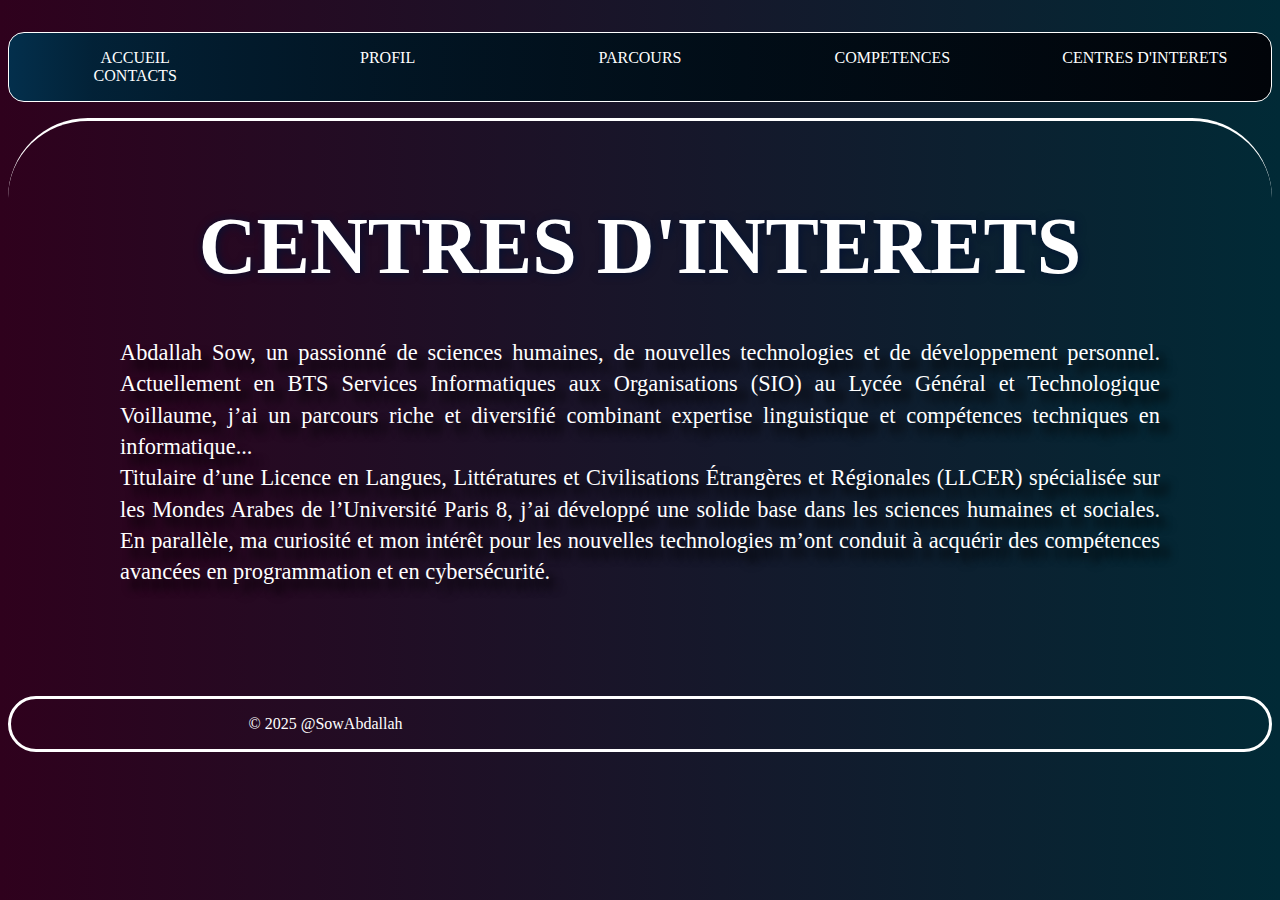
<file: html/centresinterets.html>
<!DOCTYPE html>
<html lang="fr">
<head>
    <meta charset="UTF-8">
    <meta name="viewport" content="width=device-width, initial-scale=1.0">
    <title>Sow Abdallah</title>
    <link rel="stylesheet" href="../css/base.css">
    <link rel="stylesheet" href="../css/accueil.css">

</head>
<body>
    <nav>
        <div class="MonMenu">
            <a class="Eltmenu accueil" href="accueil.html">ACCUEIL</a>
            <a class="Eltmenu profil" href="profil.html">PROFIL</a>
            <a class="Eltmenu parcours" href="parcours.html">PARCOURS</a>
            <a class="Eltmenu competences" href="competences.html">COMPETENCES</a>
            <a class="Eltmenu c_interets" href="centresinterets.html">CENTRES D'INTERETS</a>
            <a class="Eltmenu c_interets" href="accueil.html">CONTACTS</a>
        </div>
    </nav>
    <main> 
        <div class="contenu">
            <h1 class="prenom" align="center">CENTRES D'INTERETS</h1>
            <div class="bref"> 
                <p>Abdallah Sow, un passionné de sciences humaines, de nouvelles technologies et de développement personnel. 
                    Actuellement en BTS Services Informatiques aux Organisations (SIO) au Lycée Général et Technologique Voillaume, 
                    j’ai un parcours riche et diversifié combinant expertise linguistique et compétences techniques en informatique... <br>
                    Titulaire d’une Licence en Langues, Littératures et Civilisations Étrangères et Régionales (LLCER) spécialisée 
                    sur les Mondes Arabes de l’Université Paris 8, j’ai développé une solide base dans les sciences humaines et sociales. 
                    En parallèle, ma curiosité et mon intérêt pour les nouvelles technologies m’ont conduit à acquérir des compétences 
                    avancées en programmation et en cybersécurité.</p>
            </div>
    </main>
    <footer>
        <p>&copy; 2025 @SowAbdallah</p>
    </footer>
    <script src="../js/index.js"></script>
</body>
</html>
</file>
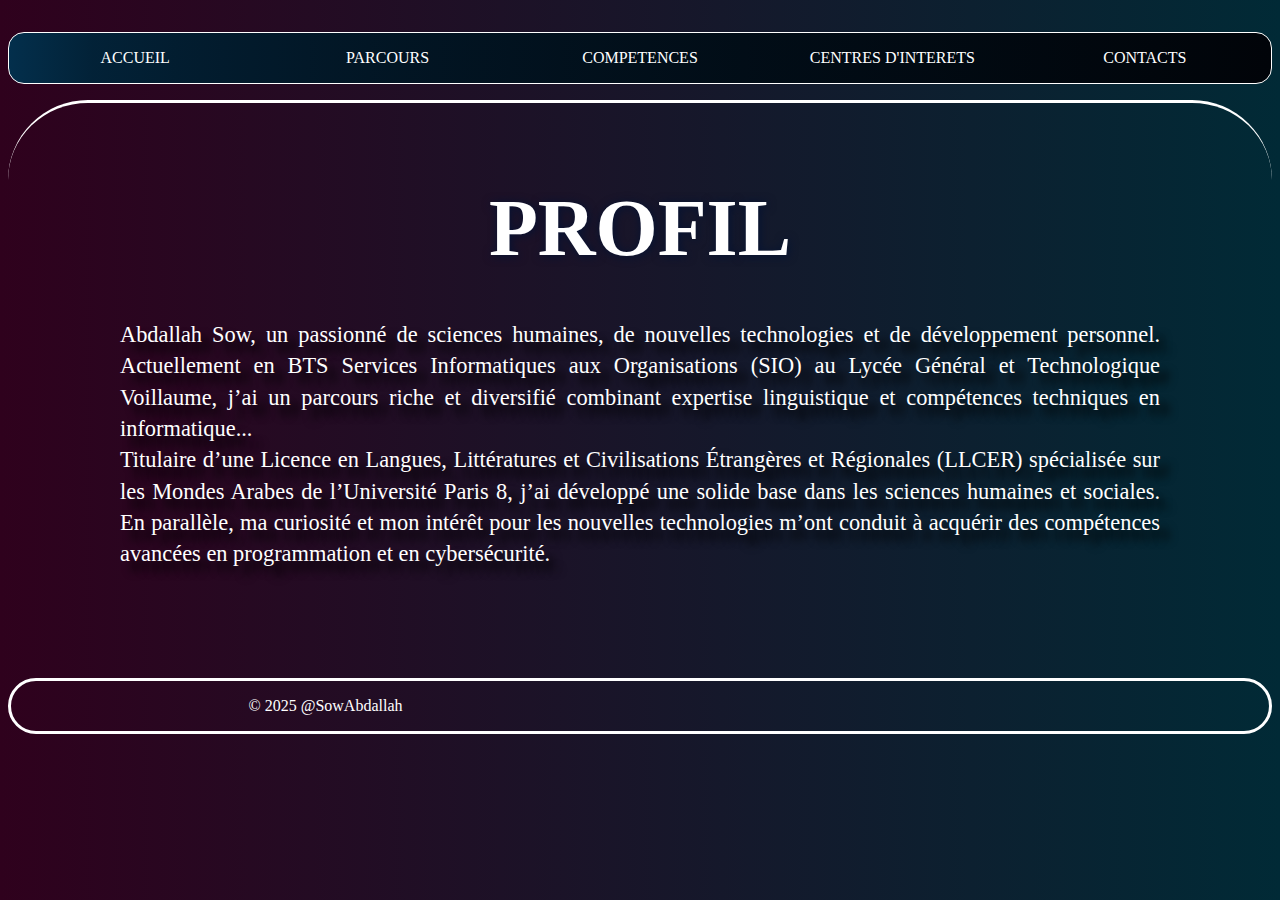
<file: html/profil.html>
<!DOCTYPE html>
<html lang="fr">
<head>
    <meta charset="UTF-8">
    <meta name="viewport" content="width=device-width, initial-scale=1.0">
    <title>Sow Abdallah</title>
    <link rel="stylesheet" href="../css/base.css">
    <link rel="stylesheet" href="../css/accueil.css">

</head>
<body>
    <nav>
        <div class="MonMenu">
            <a class="Eltmenu accueil" href="accueil.html">ACCUEIL</a>
            <a class="Eltmenu parcours" href="parcours.html">PARCOURS</a>
            <a class="Eltmenu competences" href="competences.html">COMPETENCES</a>
            <a class="Eltmenu c_interets" href="centresinterets.html">CENTRES D'INTERETS</a>
            <a class="Eltmenu c_interets" href="accueil.html">CONTACTS</a>
        </div>
    </nav>
    <main> 
        <div class="contenu">
            <h1 class="prenom" align="center">PROFIL</h1>
            <div class="bref"> 
                <p>Abdallah Sow, un passionné de sciences humaines, de nouvelles technologies et de développement personnel. 
                    Actuellement en BTS Services Informatiques aux Organisations (SIO) au Lycée Général et Technologique Voillaume, 
                    j’ai un parcours riche et diversifié combinant expertise linguistique et compétences techniques en informatique... <br>
                    Titulaire d’une Licence en Langues, Littératures et Civilisations Étrangères et Régionales (LLCER) spécialisée 
                    sur les Mondes Arabes de l’Université Paris 8, j’ai développé une solide base dans les sciences humaines et sociales. 
                    En parallèle, ma curiosité et mon intérêt pour les nouvelles technologies m’ont conduit à acquérir des compétences 
                    avancées en programmation et en cybersécurité.</p>
            </div>
    </main>
    <footer>
        <p>&copy; 2025 @SowAbdallah</p>
    </footer>
    <script src="../js/index.js"></script>
</body>
</html>
</file>
<file: css/base.css>
body {
    color: white;
    background: linear-gradient(to right, #2f011d, #012a36);
}
.MonMenu{
    display: grid;
    grid-template-columns: 2fr 2fr 2fr 2fr 2fr 2fr;
    margin-top: 2em;
    padding-bottom: 1em;
    padding-top: 1em;
    text-align: center;
    border-bottom: solid;
    border-radius: 5em;
}
a{
    color: white;
    text-decoration: none;
    font-family: 'Times New Roman', Times, serif;
}
.Eltmenu:hover{
    zoom: 1.1;
}

main{
    margin-top: 1em;
    border-top: solid;
    border-radius: 5em;
}
.prenom{
    margin: 1em;
    font-size: 7em;
    text-shadow: 10px 10px 8px black;
}
.prenom.anim{
    animation: faedIN 2s ease-in-out;
}

.bref{
    font-size:1.7em;
    text-align: center;
    margin-left: 4em;
    margin-right: 4em;
    text-shadow: 10px 10px 8px black;
}
footer{

    font-family: cursive;
    margin-top: 4em;
    display: grid;
    text-align: center;
    border: solid;
    border-radius: 5em;
}
</file>
<file: css/accueil.css>
body {
    position: relative;
    color: white;
    font-family: 'Times New Roman', Times, serif;
    background-color: #212121;
}
nav{
    width: 100%;
    height: 100%;
}
.MonMenu{
    display: grid;
    grid-template-columns: 1fr 1fr 1fr 1fr 1fr;
    padding-bottom: 1em;
    padding-top: 1em;
    text-align: center;
    border: solid 1px;
    border-radius: 1em;
    background: linear-gradient(to right, rgb(3, 47, 76),20%, #010409);
}
.Eltmenu{
    color: rgb(255, 255, 255);
}

a{
    /* color: white; */
    text-decoration: none;
    font-family: 'Times New Roman', Times, serif;
}
.Eltmenu:hover{
    zoom: 1.1;
}
#presentation{
    /* margin-top: 3em; */
    margin-bottom: 0;
    width: 100%;
    display: flex;
    flex-direction: column;
    margin-right: 2em;
    align-content: center;

}

.prenom{
    color: #ffffff;
    /* margin-left: 1em; */
    font-size: 5em;
    text-shadow: 1px 1px 10px rgb(3, 18, 52);
    margin-bottom: 0;
}
.bref{
    color: rgb(255, 255, 255);
    font-size:1.4em;
    text-align: justify;
    margin-left: 4em;
    margin-right: 4em;
    margin-bottom: 0;
    padding: 1em;
    border-radius: 2em;
    line-height: 1.4;
}

.imgillust{
    background-image: url(../../images/pcs.jpg);
    background-position:center;
    background-repeat: no-repeat;
    background-size:cover;
    width: 100%;
    height: 60%;
    margin-left: 2em;
    border-radius: 2em;
    border-top-left-radius: 7em;
    border-bottom-right-radius: 7em;
    box-shadow: 1px 1px 7px 5px rgb(0, 0, 0);
}
.photo{
    background-image: url(../../images/abdallah.png);
    background-position: center;
    background-size: contain;
    background-repeat: no-repeat;

    height: 30em;
    width: 25em;
    margin-left: 15%;

    border-top: solid 5px rgb(5, 33, 94);
    border-left: solid 5px rgb(5, 33, 94);
    border-radius: 2em;
    border-bottom-right-radius: 10em;
    border-bottom-left-radius: 1em;

    box-shadow: 5px 5px 10px 5px rgb(0, 0, 0);
}

@keyframes shadow-move {
    from {
        box-shadow: 1px 1px 7px 5px rgb(1,64,124);
    }
    to {
        box-shadow: -1px -1px 20px 0px rgb(1, 67, 124);
    }
}
.prenom.anim{
    animation: faedIN 2s ease-in-out;
}

.separator{
    height: 5em;
}
.contenu{
    /* background-color: rgb(3, 51, 51); */
    width: 100%;
    border-radius: 2em;
    border-top-right-radius: 6em;
}
.bref_cases {
    width: 100%;
    display: grid;
    grid-template-columns:1fr;
    padding-bottom: 1em;
    padding-top: 1em;
    text-align: center;
}

.case {
    border-radius: 1em;
    /* width: 85%;  */
    margin: 2em;
    background-color: rgb(3, 30, 47);
    box-shadow: 1px 1px 15px 10px rgb(0, 0, 0);
    display: flex;
    flex-direction: row;
    flex-wrap: nowrap;
    align-items: center;
    text-align: justify;
    border-left: solid;
    border-right: solid;
    /* border-color: white; */
    transition: transform 0.2s ease-in-out;
}
.case div{
    margin-left: 2em;
}
.case div p{
    text-align: justify;
}
.case:hover {
    transform: translateY(5px);
}

.case:nth-child(5) {
    flex-basis: 30%; /* Fait prendre le troisième élément toute la largeur disponible */
}

.parc, .inter{
    margin-left: 15em;
}
.comp{
    margin-right: 15em;
}
.large-icon{
    height: 5em;
    width: 5em;
    align-items: center;
    text-align: center;
    color: rgb(255, 255, 255);
}
.text{
    font-size: 1.2em;
    font-family: 'Times New Roman', Times, serif;
    color: white;
    margin: 1em;
    text-align: center;
}

footer{

    font-family: cursive;
    margin-top: 4em;
    display: grid;
    grid-template-columns: 1fr 1fr ;
    text-align: center;
    border: solid;
    border-radius: 5em;
}


/* background-color: #010409; */
</file>
